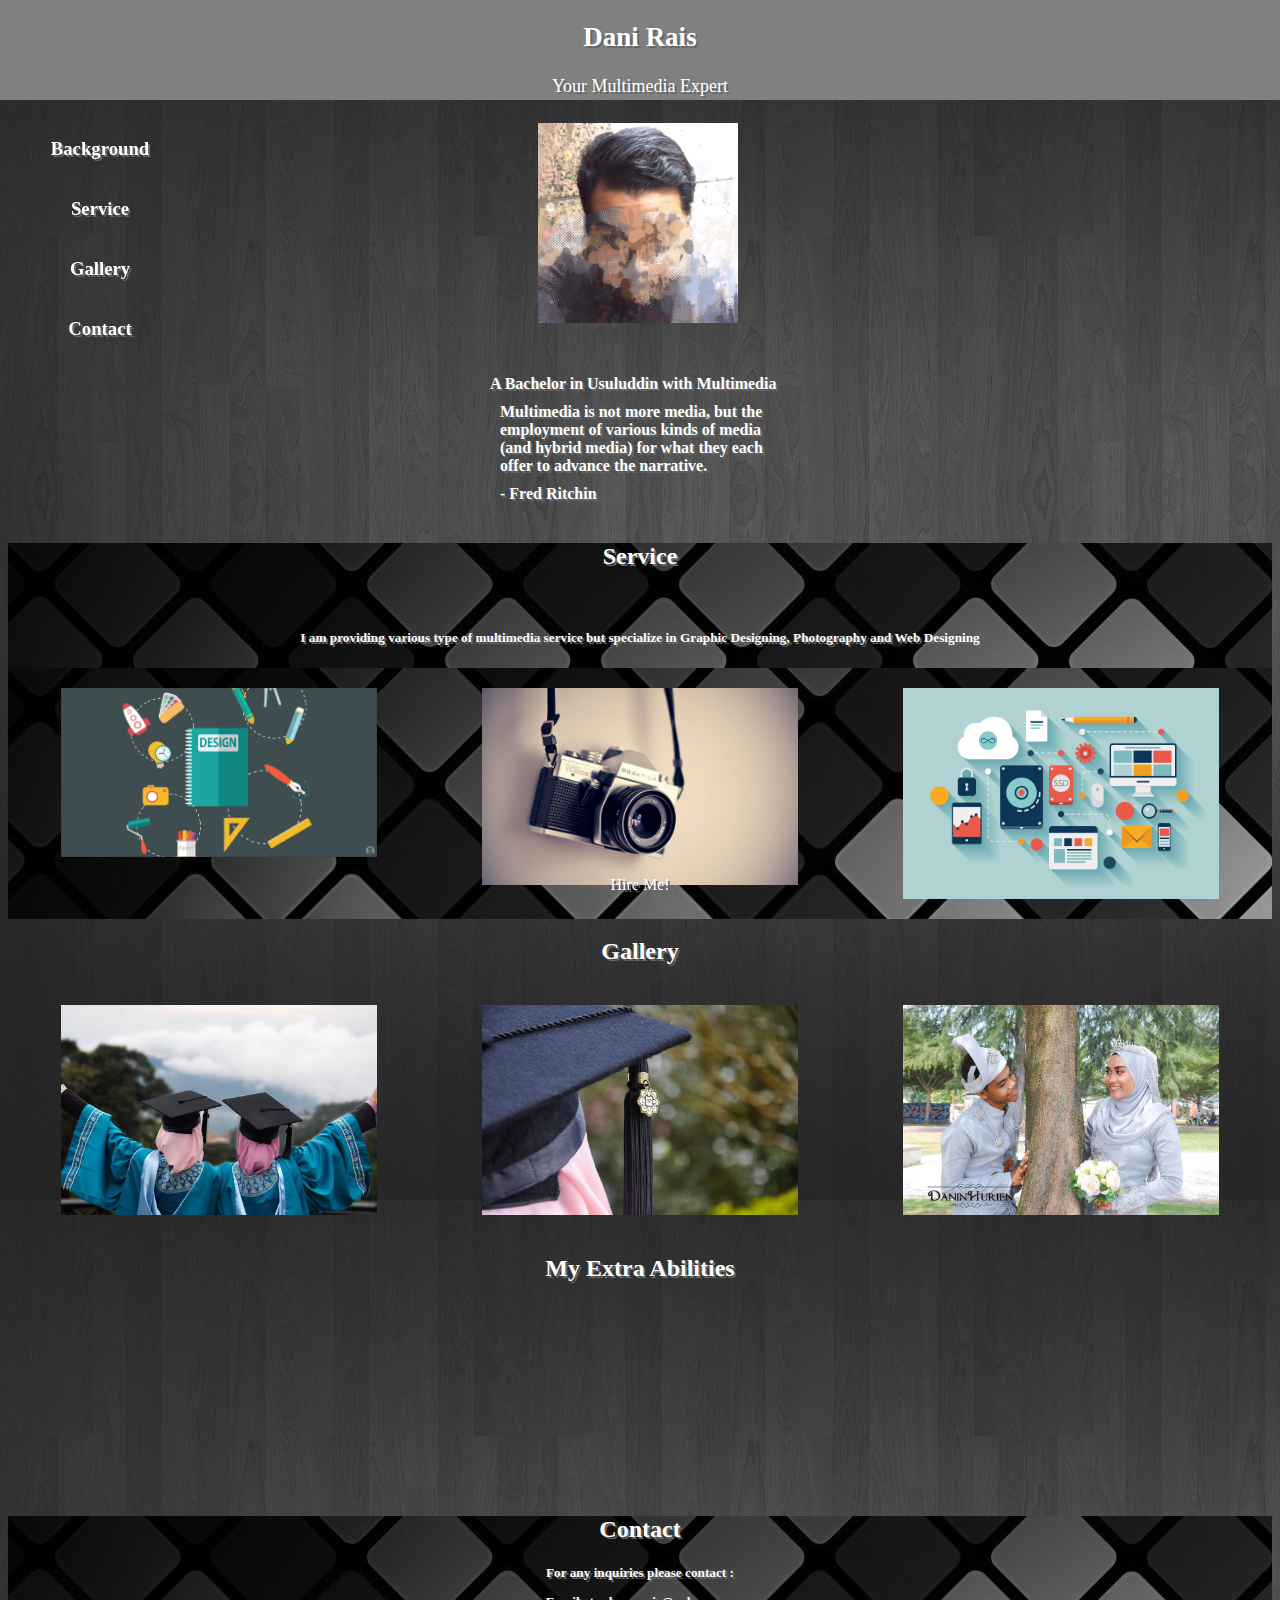
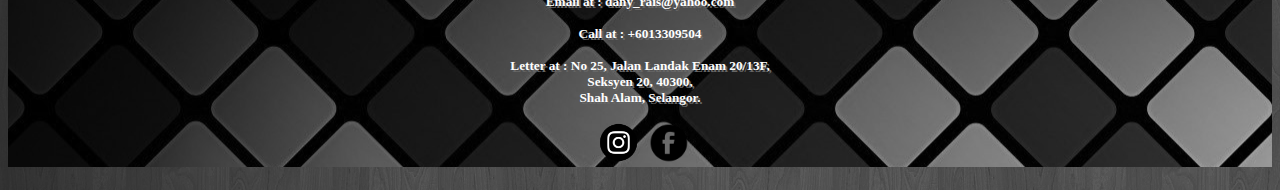
<file: index.html>
<!DOCTYPE html>

<html>

<head>

	<title></title>

	<link rel="stylesheet" href="style.css"/>

	<meta name="viewport"

		content="width=device-width">

		<button onclick="topFunction()" id="myBtn" title="Go to top">Top</button>

</head>


<body class="body">

	<header>

		<div class="header">
			<h2> Dani Rais </h2>
				<p> Your Multimedia Expert </p>
		</div>


	</header>


	<article>

		<h3 class="navi">
				<ul>

				  <li><a href="default.asp">Background</a></li>
				  <li><a href="news.asp">Service</a></li>
				  <li><a href="contact.asp">Gallery</a></li>
				  <li><a href="contact.asp">Contact</a></li>

				</ul>
		</h3>	

			<section>

			<div class="background">

				<h2><strong>Background</strong></h2>

				<h4><p><img src="12376620_1208591302492356_7232377286455561507_n.jpg"></p>A Bachelor in Usuluddin with Multimedia<p>Multimedia is not more media, but the employment of various kinds of media (and hybrid media) for what they each offer to advance the narrative.</p>

				<p>- Fred Ritchin</p>

				</h4>

			</div>

		</section>

		<section>

			<div class="service-header">

				<h2 class="service-header"><strong>Service</strong></h2> <br /> 
				<h5>I am providing various type of multimedia service but specialize in Graphic Designing, Photography and Web Designing</h5>
				



				<div class="service">


					<img class="gallery-image" src="graphic-design-tools-Feature_1290x688_MS.jpg" >

					<img class="gallery-image" src="9ea5265837e7eb152405fbf0c9af9154.jpeg" >

					<img class="gallery-image" src="70-freelancing-tips.jpg" >

				</div>

			</div>

		</section>

		

		<section>

			<h2><strong>Gallery</strong></h2>

			<div class="gallery">

					<img class="gallery-image" src="23471902_1562407747162071_3087936254347032599_n.jpg">

					<img class="gallery-image" src="23380310_1560029654066547_8540716263902708039_n.jpg">

					<img class="gallery-image" src="20431511_1459336347469212_2798865306857896354_n.jpg">
			

			</div>


		</section>

		<section>

			<h2><strong>My Extra Abilities</strong></h2>

			<div class="videos">

			<iframe class="gallery-image" src="https://www.youtube.com/embed/jLfzfb5qM9o" frameborder="0" allow="autoplay; encrypted-media" allowfullscreen></iframe>

			<iframe class="gallery-image" src="https://www.youtube.com/embed/UTLwEr3Imfw" frameborder="0" allow="autoplay; encrypted-media" allowfullscreen></iframe>

			<iframe class="gallery-image" src="https://www.youtube.com/embed/nmLM3jJUJ4M" frameborder="0" allow="autoplay; encrypted-media" allowfullscreen></iframe>

		</div>


		</section>

		<section>

			<div class="contact">

				<h2><strong>Contact</strong></h2>

				<h5> For any inquiries please contact : </5><br>

					<p><div class="elem">Email at : dany_rais@yahoo.com</div><br>
					<div class="elem">Call at : +6013309504</div><br>
					<div class="elem">Letter at : No 25, Jalan Landak Enam 20/13F,<br>Seksyen 20, 40300,<br>Shah Alam, Selangor.</div><br>

					<a href="https://www.instagram.com/danirais/" target="_blank">
						<img class="contact-icon" src="instagram-icon-white-on-black-circle.png" width="55" ></a>

					<a href="https://www.facebook.com/ardani.rileks" target="_blank">
						<img class="contact-icon" src="facebook-circled-filled.png" width="40" ></a></p>

			</div>

		</section>


		<section>

			<div class="footer">

  				<p>Hire Me!</p>

			</div>

		</section>


	</article>

</body>


</html>
</file>
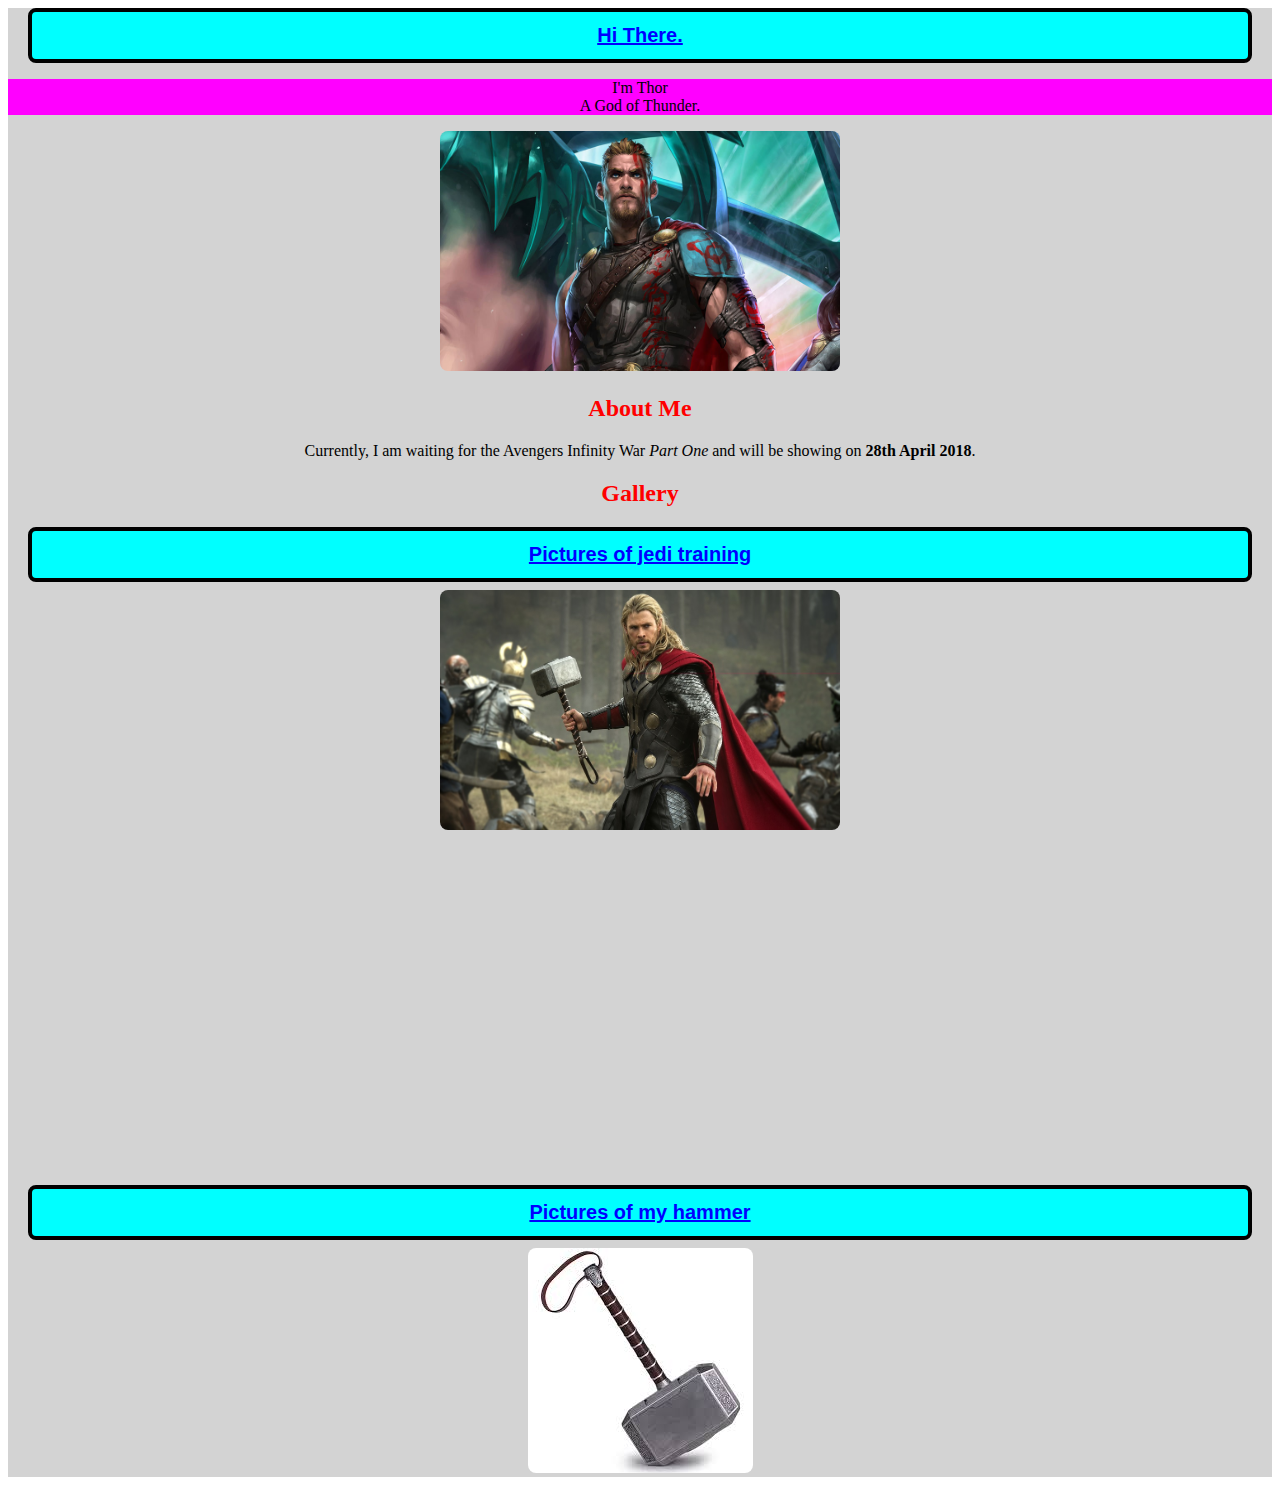
<file: About_Me.html>
<!DOCTYPE html>

<html>

<head>

<link rel="stylesheet" href="../font.css"/>

</head>


	<article>

		<header>

			<!-- Introduction header -->
			<h1> Hi There. </h1>
			<p id="alert" class="muted"> I'm Thor <br /> A God of Thunder. </p>
			<img src="rag_post_master-960x540.jpg" width="400" height="240"/>


		</header>
		
		<section>
			<!-- About Me -->
			<h2> About Me </h2>
			<p> Currently, I am waiting for the Avengers Infinity War <em>Part One</em> and will be showing on <strong>28th April 2018</strong>. </p>
		</section>

		<section>
			<!-- Gallery -->
			<h2> Gallery </h2>

			<section>
				<!-- Sub-Gallery Jedi -->
				<h3> Pictures of jedi training </h3>
				<img src="Thor-Chris-Hemsworth.jpg" width="400" height="240"/></li>
			</section>

			<section>

			<p><!-- Sub-Gallery Me -->
				<iframe width="560" height="315" src="https://www.youtube.com/embed/rsHASg-WkPg" frameborder="0" allow="autoplay; encrypted-media" allowfullscreen></iframe>
				<h3> Pictures of my hammer  </h3>
				<img src="download.jpeg"/></li>
			</p>
			</section>

		</section>

	</article>

</html>
</file>
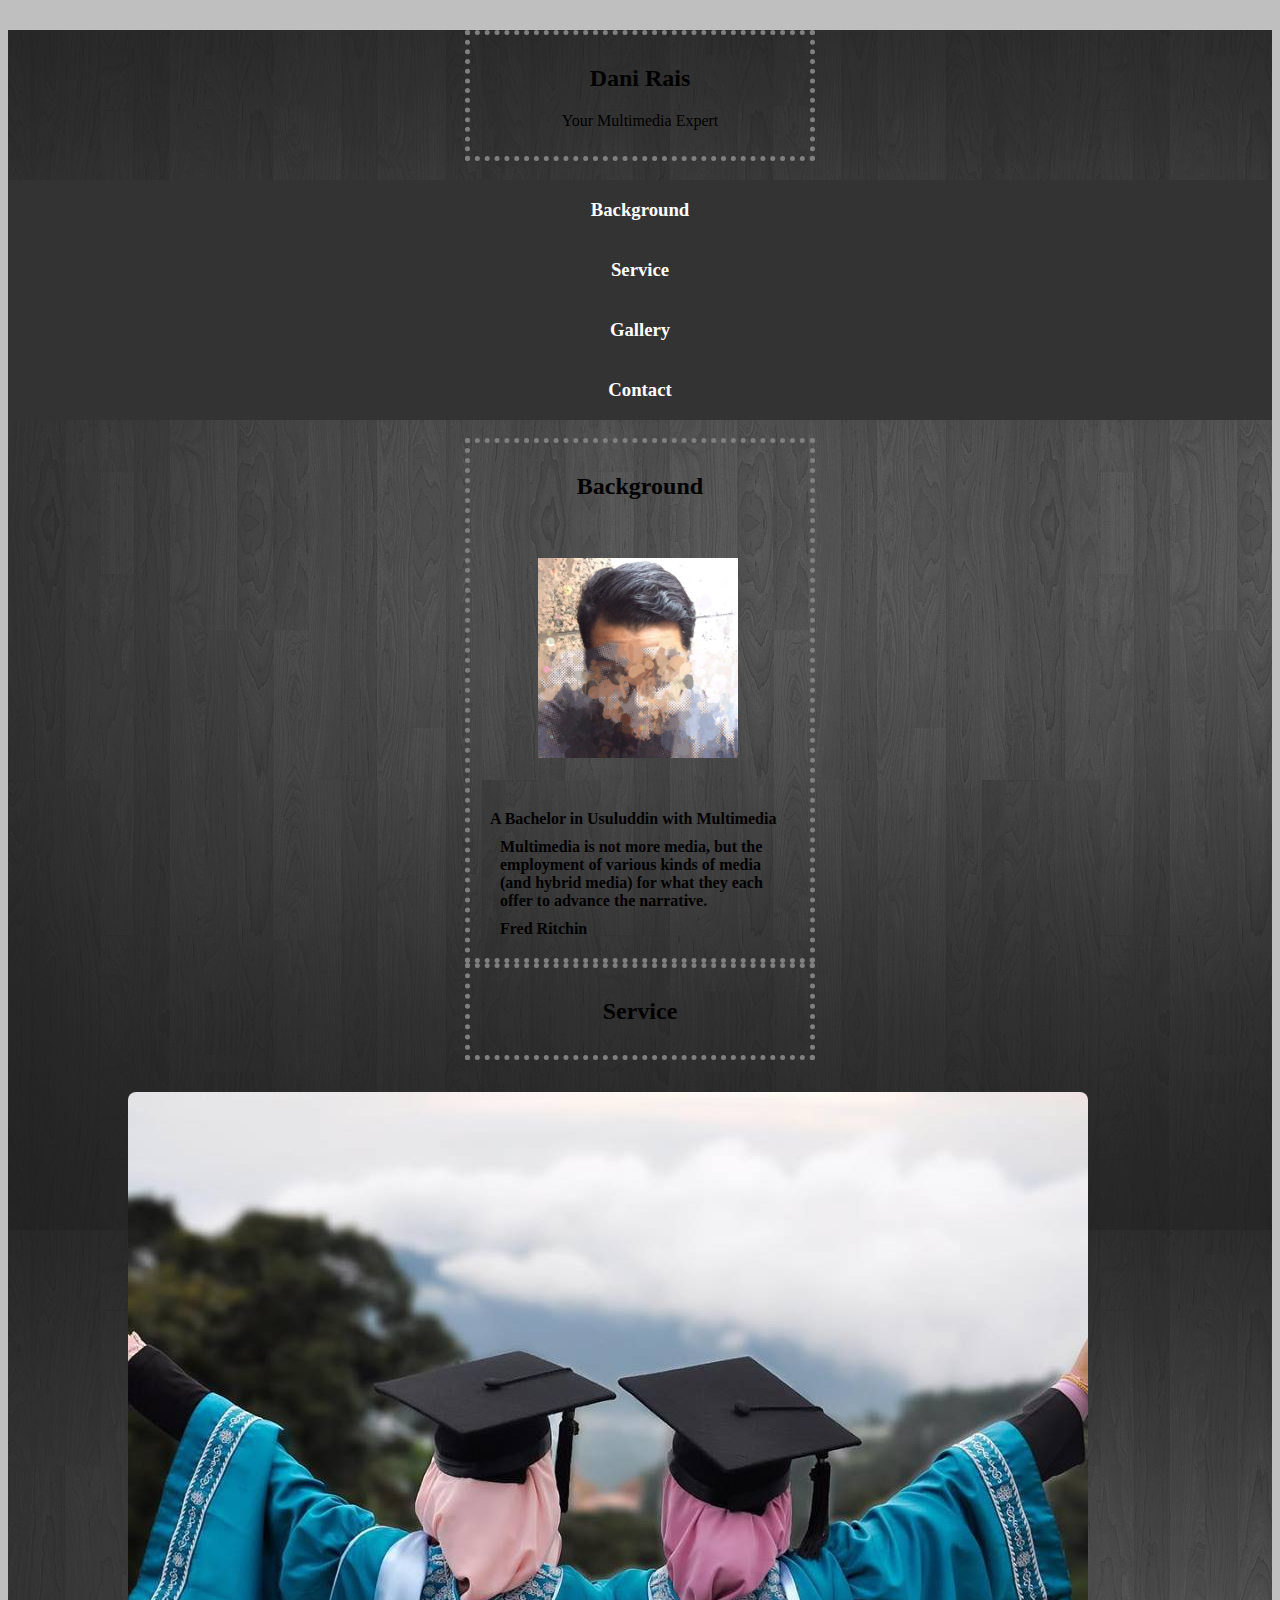
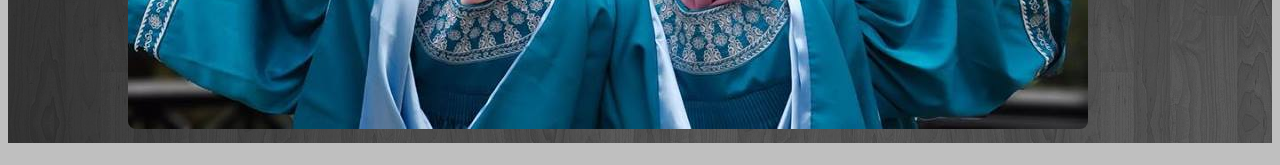
<file: project_1.html>
<!DOCTYPE html>

<html>

<header>

	<link rel="stylesheet" href="project_1.css"/>

	<div>
		<h2> Dani Rais </h2>
			<p> Your Multimedia Expert </p>
	</div>


</header>

<body>

	<article>

		<h3>
				<ul>

				  <li><a href="default.asp">Background</a></li>
				  <li><a href="news.asp">Service</a></li>
				  <li><a href="contact.asp">Gallery</a></li>
				  <li><a href="contact.asp">Contact</a></li>

				</ul>
			</h3>	

			<section>

			<div>

				<h2><strong>Background</strong></h2>

				<h4><p><img src="12376620_1208591302492356_7232377286455561507_n.jpg"></p>A Bachelor in Usuluddin with Multimedia <p>Multimedia is not more media, but the employment of various kinds of media (and hybrid media) for what they each offer to advance the narrative.</p>

				<p>Fred Ritchin</p>

				</h4>

			</div>

		</section>

		<section>

			<div>

				<h2><strong>Service</strong></h2>



			</div>

		</section>

		

		<section>

			<h5><img src="23471902_1562407747162071_3087936254347032599_n.jpg"/> </h5>


		</section>


	</article>

</body>

</html>
</file>
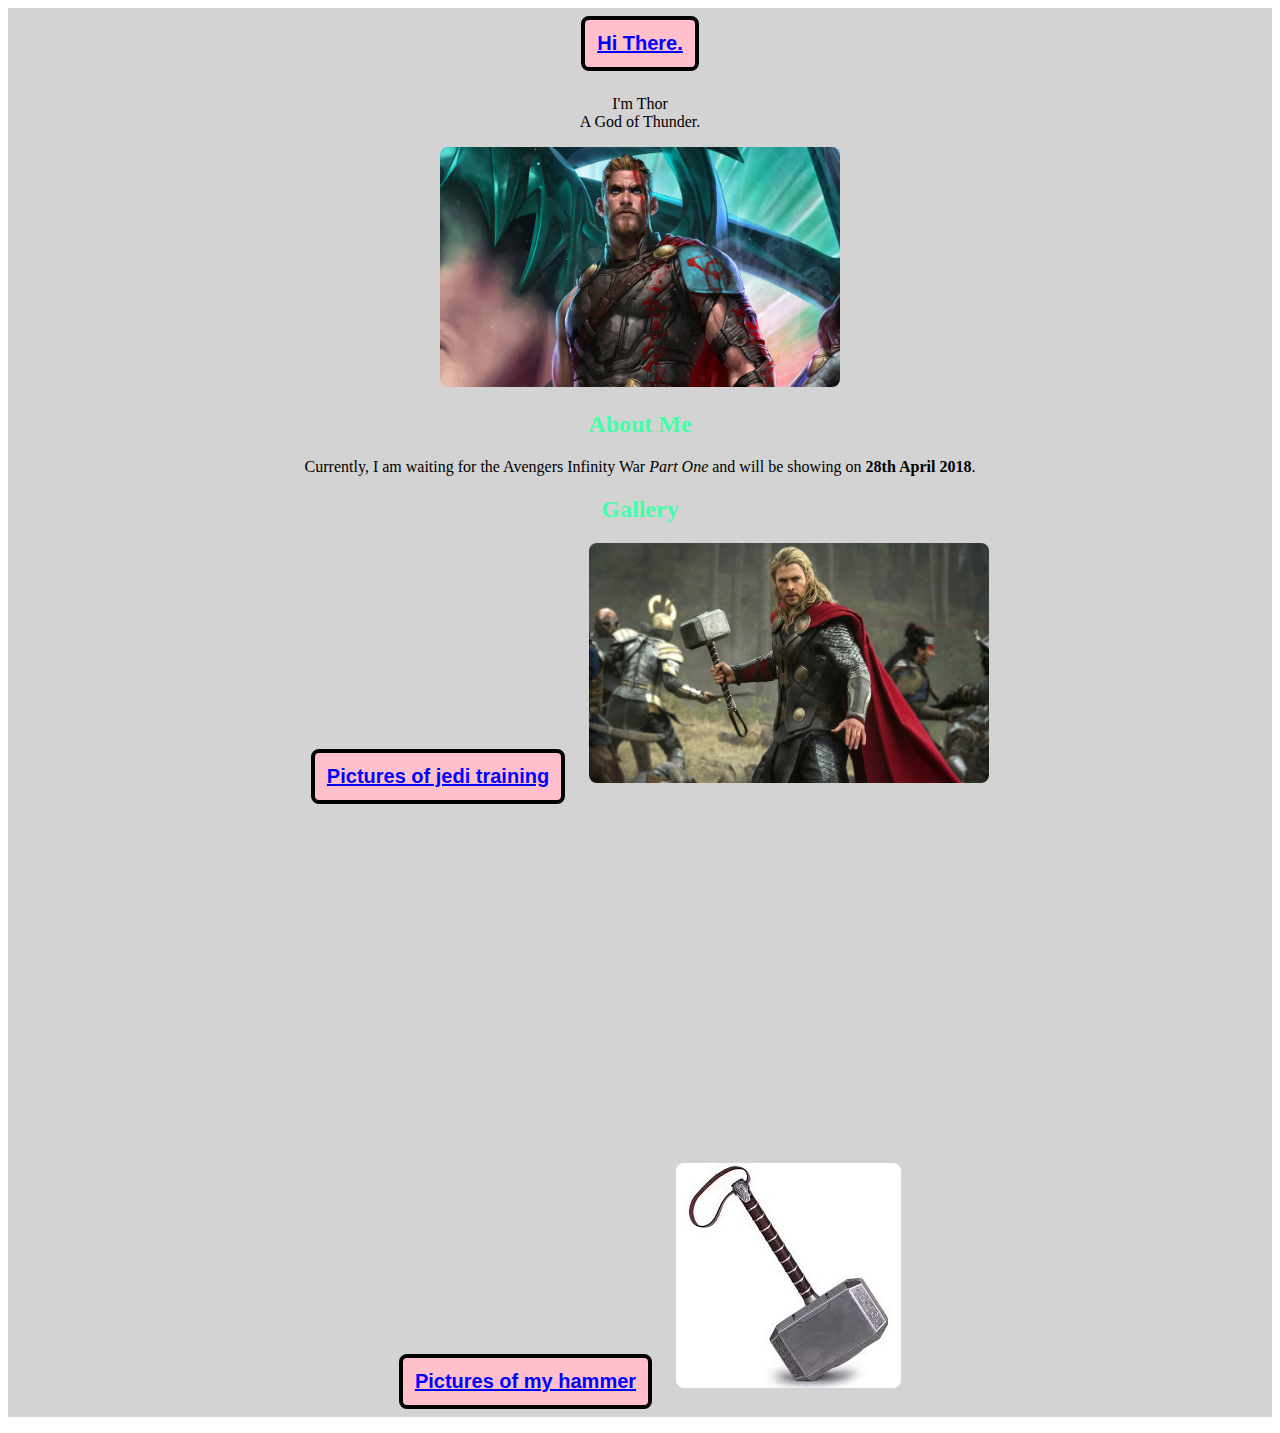
<file: THOR.html>
<!DOCTYPE html>

<html>

<head>

<link rel="stylesheet" href="font_thor.css"/>

</head>


	<article>

		<header>

			<!-- Introduction header -->
			<h1> Hi There. </h1>
			<p id="alert" class="muted"> I'm Thor <br /> A God of Thunder. </p>
			<img src="rag_post_master-960x540.jpg" width="400" height="240"/>


		</header>
		
		<section>
			<!-- About Me -->
			<h2> About Me </h2>
			<p> Currently, I am waiting for the Avengers Infinity War <em>Part One</em> and will be showing on <strong>28th April 2018</strong>. </p>
		</section>

		<section>
			<!-- Gallery -->
			<h2> Gallery </h2>

			<section>
				<!-- Sub-Gallery Jedi -->
				<h3> Pictures of jedi training </h3>
				<img src="Thor-Chris-Hemsworth.jpg" width="400" height="240"/></li>
			</section>

			<section>

			<p><!-- Sub-Gallery Me -->
				<iframe width="560" height="315" src="https://www.youtube.com/embed/rsHASg-WkPg" frameborder="0" allow="autoplay; encrypted-media" allowfullscreen></iframe>
				<h3> Pictures of my hammer  </h3>
				<img src="download.jpeg"/></li>
			</p>
			</section>

		</section>

	</article>

</html>
</file>
<file: style.css>
/*h5 img {
	margin: 10px 120px 10px 120px;
	border-radius: 8px;
	width: 400px;
    opacity: 1.0;
    filter: alpha(opacity=50); 
}

h5 img:hover {
    opacity: 0.5;
    filter: alpha(opacity=100); 
}*/


h2, h3, p, h4, h5 {

    color: white;
    text-shadow: 2px 2px #666666;
	text-align: center;
}

header {
    font-size: 18px;
    background-image: url("Amazing-Background-Images-For-Websites-.jpg");
}

h4, h4 p {
	text-align: justify;
	margin: 10px;
}

ul {
    top: 0;
    list-style-type: none;
    margin: 0;
    padding: 0;
	text-align: center;
    list-style-type: none;
    margin: 0;
    padding: 0;
    overflow: hidden;
    background-color: transparent;
}

li {
    float: center;
  	width: 18; 
  	padding: 5px; 
}

li a {
    display: block;
    color: white;
    text-align: center;
    padding: 14px 16px;
    text-decoration: none;
}

li a:hover {
    background-color: #111;
}

div h4 {
	text-align: left;

}

div h4 p {
	text-align: left;
}

h4 img {
	margin: 38px;
	float: center;
	width: 200px;
}

header {
	background-color: #d9d9d9;
}

html {
	background-image: url("Grey-website-background-1.png");
}
}

/*div {
    margin-right: auto;
    margin-left: auto;
    width: 320px;
    padding: 10px;
    border: 5px gray;
    margin: 10; 
}*/

.body {
    background-image: url("Grey-website-background-1.png");
}

/*article {
    float: center;
    max-width: 500px;
    width: 100%;
}*/

.background {
    margin-right: auto;
    margin-left: auto;
    width: 320px;
    padding: 10px;
    border: 5px gray;
    margin: 10;

}

/*.my-image {
     width: 25%;
    height: 10%;*/
}

.my-image:hover {
    opacity: 0.5;
    filter: alpha(opacity=100);
} 


.service {
    display: flex;
    justify-content: space-around;
    background-image: url("8604.jpg");

}

.service-header {
    background-image: url("8604.jpg");
}

.gallery {
    display: flex;
    justify-content: space-around;
}

.gallery-image {
    display: inline-block;
    margin: 20px;
    width: 25%;
    height: 10%;

}

.contact-icon:hover {
    opacity: 0.5;
    filter: alpha(opacity=100);
}

/*.elem {
    display: inline-block;
}*/

/*@media(max-width: 480px){
    .gallery-image{
        display: block;
    }
}*/

.gallery-image:hover {
    opacity: 0.5;
    filter: alpha(opacity=100); 
}

.contact {
    background-image: url("8604.jpg");
}

.navi {
    position: fixed;
    top: 100px;
    left: 0;
    width: 200px;
    background-color: transparent;
}

/*@media (min-width: 544px), (max-width: 980px) {
    .gellery-image {
        display: fixed;
  }
}*/

/*#header {
    position: fixed;
  top: 100px;
  width: 1200px;
  height: 300px;
  border: 2px solid #222;
}*/

#myBtn {
    display: none;
    position: fixed; 
    bottom: 0; 
    right: 30px; 
    z-index: 99; 
    border: none; 
    outline: none; 
    background-color: red; 
    color: white; 
    cursor: pointer; 
    padding: 15px; 
    border-radius: 10px; 
    font-size: 18px; 
}

#myBtn:hover {
    background-color: #555; 
}

.footer {
    position: fixed;
    left: 0;
    bottom: 0;
    width: 100%;
    height: 40px;
    background-color: transparent;
    color: white;
    text-align: center;
}

.header {

    position: fixed;
    left: 0;
    top: 0;
    width: 100%;
    height: 100px;
    background-color: grey;
    color: white;
    text-align: center;
}

.videos {

}
</file>
<file: font.css>
h1, h3 {
	padding: 12px;
	margin: 8px 20px;
	border: 4px solid black;
	text-align: center;
	text-decoration: underline;
	background-color: cyan;
	color: blue;
	font-family: Helvetica;
	font-size: 20px;
	border-radius: 8px;

}

h2 {
	color: red;
	font-family: Garamond

}

img {
	border-radius: 8px;
	width: 720;

}

article {
	text-align: center;
	background-color: lightgrey;
}

#alert {
  background-color: magenta;
}

.muted {
  background-color: lightgrey;
}
</file>
<file: project_1.css>
h5 img {
	margin: 10px 120px 10px 120px;
	border-radius: 8px;
	width: 960px;

}

h5 img {
    opacity: 1.0;
    filter: alpha(opacity=50); 
}

h5 img:hover {
    opacity: 0.5;
    filter: alpha(opacity=100); 
}

h2, h3, p, h4 {

	text-align: center;
}

header {

    margin-top: 30px;
    background-image: url("Grey-website-background-1.png");
}

h4, h4 p {
	text-align: justify;
	margin: 10px;
}

ul {
    position: -webkit-sticky;
    position: sticky;
    top: 0;
}

ul {
    list-style-type: none;
    margin: 0;
    padding: 0;
}
ul {
	text-align: center;
    list-style-type: none;
    margin: 0;
    padding: 0;
    overflow: hidden;
    background-color: #333;
}

li {
    float: center;
  	width: 18; 
  	padding: 5px; 
}

li a {
    display: block;
    color: white;
    text-align: center;
    padding: 14px 16px;
    text-decoration: none;
}

li a:hover {
    background-color: #111;
}

div h4 {
	text-align: left;

}

div h4 p {
	text-align: left;
}

h4 img {
	margin: 38px;
	float: center;
	width: 200px;
}

header {
	background-color: #d9d9d9;
}

html {
	background-color: #bfbfbf;
}

div {
    margin-right: auto;
    margin-left: auto;
    width: 320px;
    padding: 10px;
    border: 5px dotted gray;
    margin: 10; 
}

body {
    background-image: url("Grey-website-background-1.png");
}
</file>
<file: font_thor.css>
h1, h3, ol, ul, li {
	padding: 12px;
	margin: 8px 20px;
	border: 4px solid black;
	text-align: center;
	text-decoration: underline;
	background-color: pink;
	color: blue;
	font-family: Helvetica;
	font-size: 20px;
	border-radius: 8px;
	display: inline-block;

}

h2 {
	color: #43FFA9;
	font-family: Garamond;

}

img {
	border-radius: 8px;
	width: 720;
	height: 360;

}

article {
	text-align: center;
	background-color: lightgrey;
}
</file>
